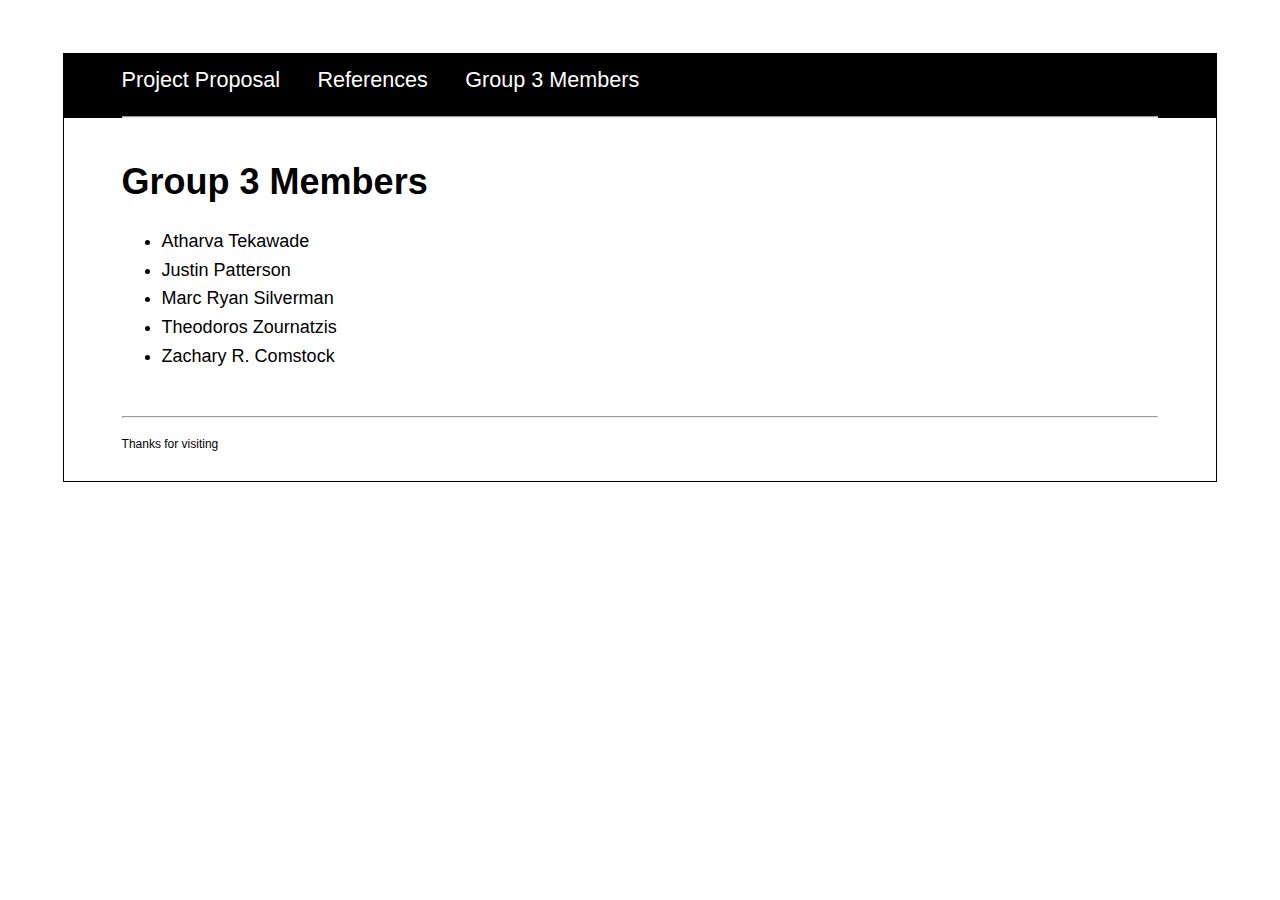
<file: about.html>
<!DOCTYPE html>
<html>
<head>
<title>About</title>
<link rel="icon" href="./images/favicon.png" type="image/x-icon">
<meta name="viewport" content="width=device-width, initial-scale=1.0">
<meta charset="UTF-8">
<link href="./style/style.css" rel="stylesheet" type="text/css" media="all">
</head>
<body>
<div id="container">
<header id="header">

<ul>
<li><a href="./index.html">Project Proposal</a></li>
<li><a href="./references.html">References</a></li>
<li><a href="./about.html">Group 3 Members</a></li>
</ul>
<!-- -->
<!-- + [RSS](./feed.xml) -->
<hr>
</header>
<article id="content">
<h1>Group 3 Members</h1>
<ul>
<li>Atharva Tekawade</li>
<li>Justin Patterson</li>
<li>Marc Ryan Silverman</li>
<li>Theodoros Zournatzis</li>
<li>Zachary R. Comstock</li>
</ul>
</article>
<footer id="footer">
<hr>
<p><small>Thanks for visiting</small></p>
</footer>
</div>
</body>
</html>
</file>
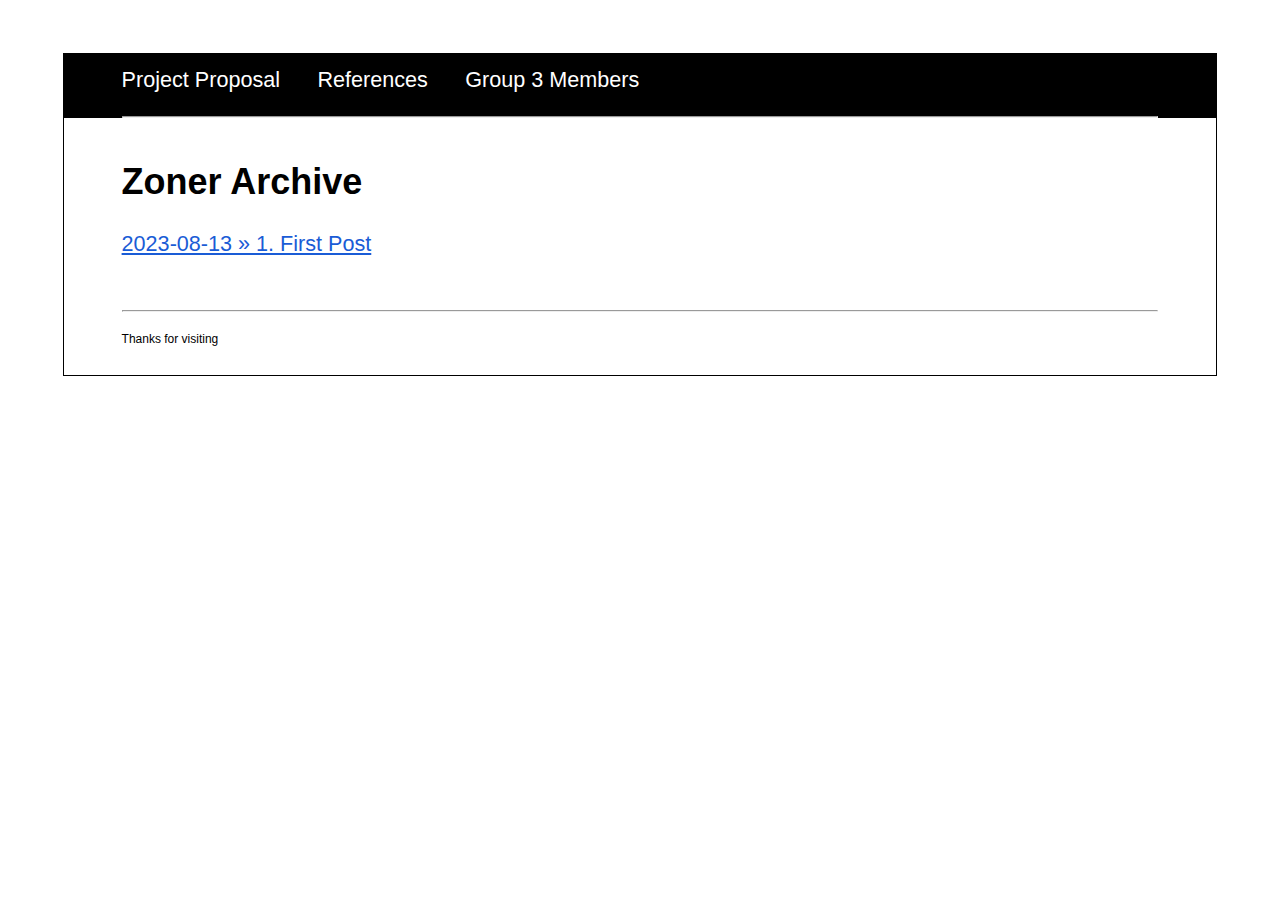
<file: archive.html>
<!DOCTYPE html>
<html>
<head>
<title>Zoner Archive</title>
<link rel="icon" href="./images/favicon.png" type="image/x-icon">
<meta name="viewport" content="width=device-width, initial-scale=1.0">
<meta charset="UTF-8">
<link href="./style/style.css" rel="stylesheet" type="text/css" media="all">
</head>
<body>
<div id="container">
<header id="header">

<ul>
<li><a href="./index.html">Project Proposal</a></li>
<li><a href="./references.html">References</a></li>
<li><a href="./about.html">Group 3 Members</a></li>
</ul>
<!-- -->
<!-- + [RSS](./feed.xml) -->
<hr>
</header>
<article id="content">
<h1>Zoner Archive</h1>
<p><div id="postlistdiv">
<ul>
<li><a href="./posts/2023-08-13-1.-first-post.html">2023-08-13 » 1. First Post</a></li>
</ul>
</div></p>
</article>
<footer id="footer">
<hr>
<p><small>Thanks for visiting</small></p>
</footer>
</div>
</body>
</html>
</file>
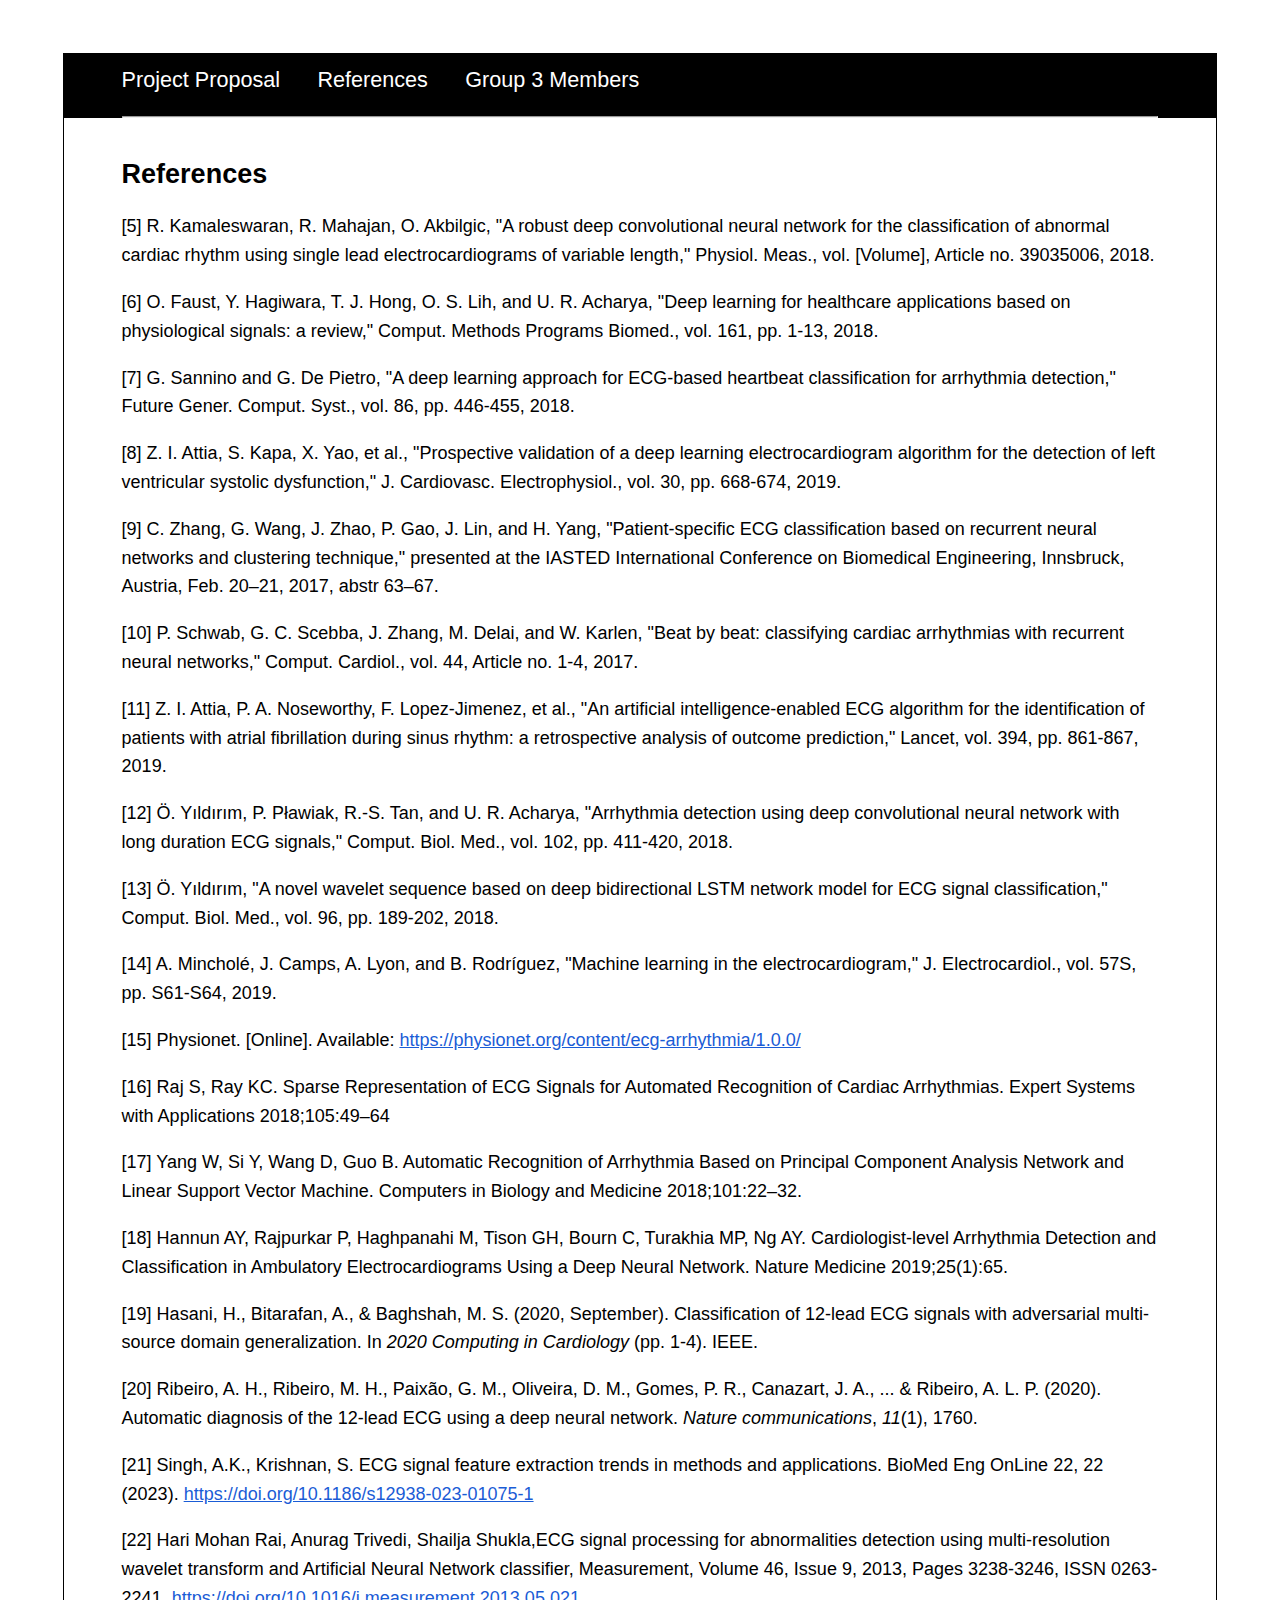
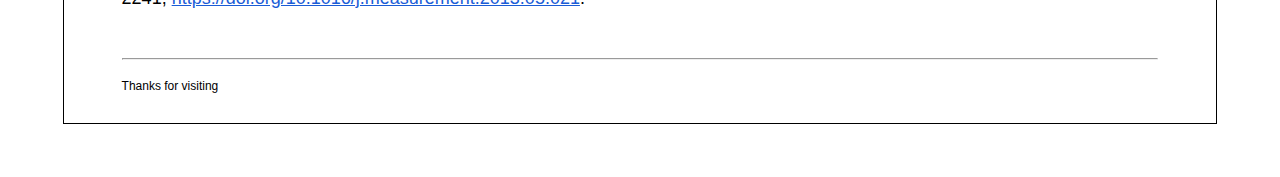
<file: references.html>
<!DOCTYPE html>
<html>
<head>
<title>References</title>
<link rel="icon" href="./images/favicon.png" type="image/x-icon">
<meta name="viewport" content="width=device-width, initial-scale=1.0">
<meta charset="UTF-8">
<link href="./style/style.css" rel="stylesheet" type="text/css" media="all">
</head>
<body>
<div id="container">
<header id="header">

<ul>
<li><a href="./index.html">Project Proposal</a></li>
<li><a href="./references.html">References</a></li>
<li><a href="./about.html">Group 3 Members</a></li>
</ul>
<!-- -->
<!-- + [RSS](./feed.xml) -->
<hr>
</header>
<article id="content">
<h2>References</h2>
<p>[5] R. Kamaleswaran, R. Mahajan, O. Akbilgic, &quot;A robust deep convolutional neural network for the classification of abnormal cardiac rhythm using single lead electrocardiograms of variable length,&quot; Physiol. Meas., vol. [Volume], Article no. 39035006, 2018.</p>
<p>[6] O. Faust, Y. Hagiwara, T. J. Hong, O. S. Lih, and U. R. Acharya, &quot;Deep learning for healthcare applications based on physiological signals: a review,&quot; Comput. Methods Programs Biomed., vol. 161, pp. 1-13, 2018.</p>
<p>[7] G. Sannino and G. De Pietro, &quot;A deep learning approach for ECG-based heartbeat classification for arrhythmia detection,&quot; Future Gener. Comput. Syst., vol. 86, pp. 446-455, 2018.</p>
<p>[8] Z. I. Attia, S. Kapa, X. Yao, et al., &quot;Prospective validation of a deep learning electrocardiogram algorithm for the detection of left ventricular systolic dysfunction,&quot; J. Cardiovasc. Electrophysiol., vol. 30, pp. 668-674, 2019.</p>
<p>[9] C. Zhang, G. Wang, J. Zhao, P. Gao, J. Lin, and H. Yang, &quot;Patient-specific ECG classification based on recurrent neural networks and clustering technique,&quot; presented at the IASTED International Conference on Biomedical Engineering, Innsbruck, Austria, Feb. 20–21, 2017, abstr 63–67.</p>
<p>[10] P. Schwab, G. C. Scebba, J. Zhang, M. Delai, and W. Karlen, &quot;Beat by beat: classifying cardiac arrhythmias with recurrent neural networks,&quot; Comput. Cardiol., vol. 44, Article no. 1-4, 2017.</p>
<p>[11] Z. I. Attia, P. A. Noseworthy, F. Lopez-Jimenez, et al., &quot;An artificial intelligence-enabled ECG algorithm for the identification of patients with atrial fibrillation during sinus rhythm: a retrospective analysis of outcome prediction,&quot; Lancet, vol. 394, pp. 861-867, 2019.</p>
<p>[12] Ö. Yıldırım, P. Pławiak, R.-S. Tan, and U. R. Acharya, &quot;Arrhythmia detection using deep convolutional neural network with long duration ECG signals,&quot; Comput. Biol. Med., vol. 102, pp. 411-420, 2018.</p>
<p>[13] Ö. Yıldırım, &quot;A novel wavelet sequence based on deep bidirectional LSTM network model for ECG signal classification,&quot; Comput. Biol. Med., vol. 96, pp. 189-202, 2018.</p>
<p>[14] A. Mincholé, J. Camps, A. Lyon, and B. Rodríguez, &quot;Machine learning in the electrocardiogram,&quot; J. Electrocardiol., vol. 57S, pp. S61-S64, 2019.</p>
<p>[15] Physionet. [Online]. Available: <a href="https://physionet.org/content/ecg-arrhythmia/1.0.0/">https://physionet.org/content/ecg-arrhythmia/1.0.0/</a></p>
<p>[16] Raj S, Ray KC. Sparse Representation of ECG Signals for Automated Recognition of Cardiac Arrhythmias. Expert Systems with Applications 2018;105:49–64</p>
<p>[17] Yang W, Si Y, Wang D, Guo B. Automatic Recognition of Arrhythmia Based on Principal Component Analysis Network and Linear Support Vector Machine. Computers in Biology and Medicine 2018;101:22–32.</p>
<p>[18] Hannun AY, Rajpurkar P, Haghpanahi M, Tison GH, Bourn C, Turakhia MP, Ng AY. Cardiologist-level Arrhythmia Detection and Classification in Ambulatory Electrocardiograms Using a Deep Neural Network. Nature Medicine 2019;25(1):65.</p>
<p>[19] Hasani, H., Bitarafan, A., &amp; Baghshah, M. S. (2020, September). Classification of 12-lead ECG signals with adversarial multi-source domain generalization. In <em>2020 Computing in Cardiology</em> (pp. 1-4). IEEE.</p>
<p>[20] Ribeiro, A. H., Ribeiro, M. H., Paixão, G. M., Oliveira, D. M., Gomes, P. R., Canazart, J. A., ... &amp; Ribeiro, A. L. P. (2020). Automatic diagnosis of the 12-lead ECG using a deep neural network. <em>Nature communications</em>, <em>11</em>(1), 1760.</p>
<p>[21] Singh, A.K., Krishnan, S. ECG signal feature extraction trends in methods and applications. BioMed Eng OnLine 22, 22 (2023). <a href="https://doi.org/10.1186/s12938-023-01075-1">https://doi.org/10.1186/s12938-023-01075-1</a></p>
<p>[22] Hari Mohan Rai, Anurag Trivedi, Shailja Shukla,ECG signal processing for abnormalities detection using multi-resolution wavelet transform and Artificial Neural Network classifier, Measurement, Volume 46, Issue 9, 2013, Pages 3238-3246, ISSN 0263-2241, <a href="https://doi.org/10.1016/j.measurement.2013.05.021">https://doi.org/10.1016/j.measurement.2013.05.021</a>.</p>
</article>
<footer id="footer">
<hr>
<p><small>Thanks for visiting</small></p>
</footer>
</div>
</body>
</html>
</file>
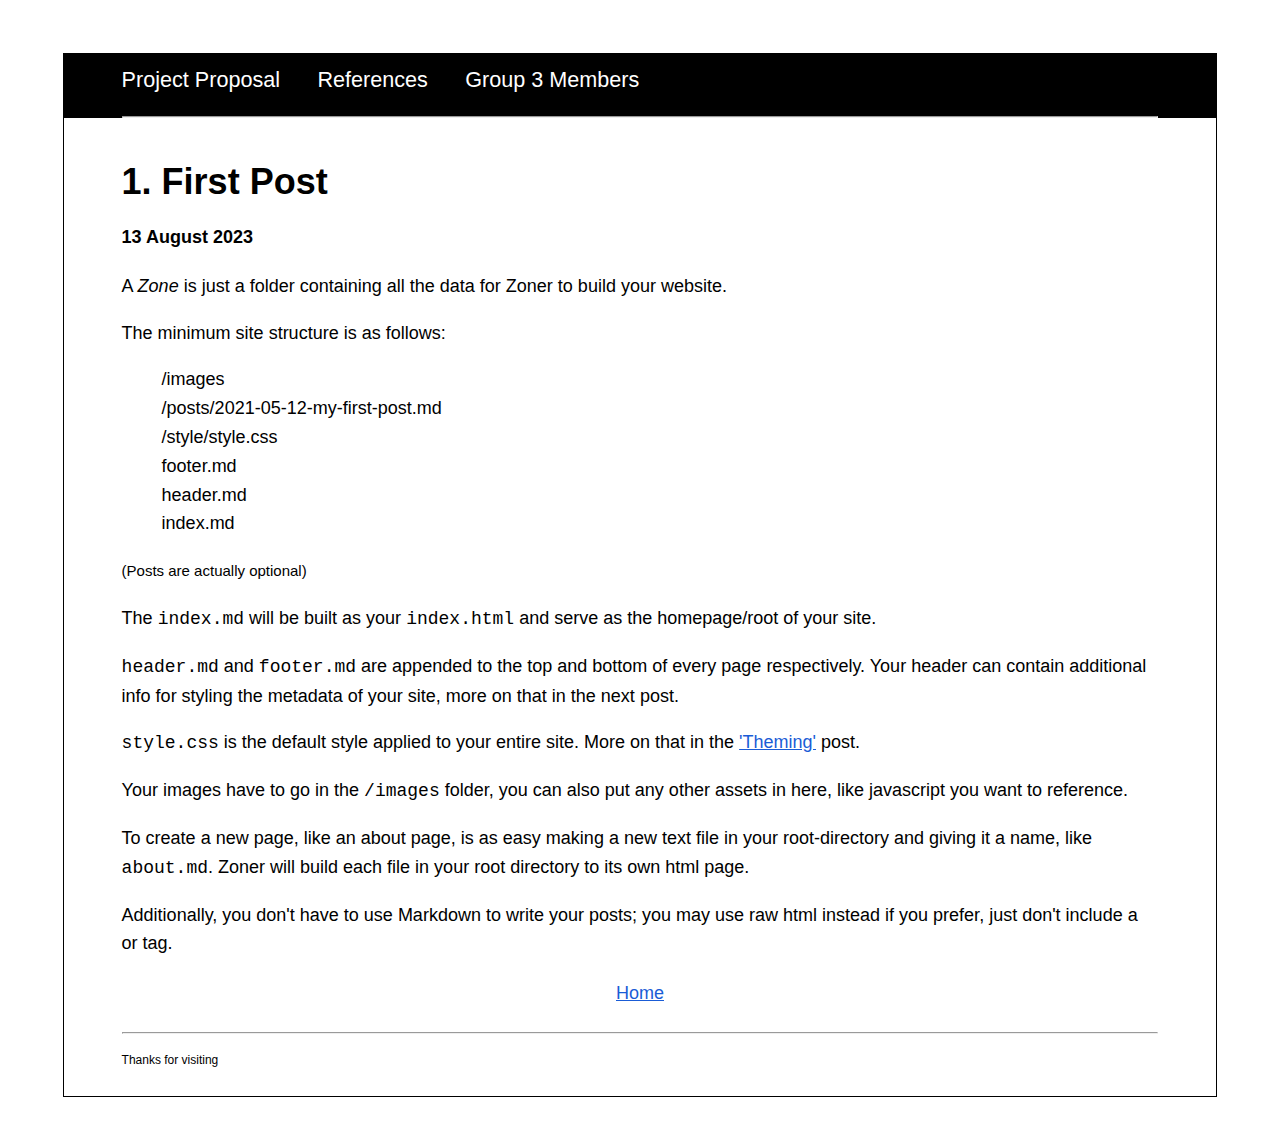
<file: posts/2023-08-13-1.-first-post.html>
<!DOCTYPE html>
<html>
<head>
<title>1. First Post</title>
<link rel="icon" href="../images/favicon.png" type="image/x-icon">
<meta name="viewport" content="width=device-width, initial-scale=1.0">
<meta charset="UTF-8">
<link href="../style/style.css" rel="stylesheet" type="text/css" media="all">
</head>
<body>
<div id="container">
<header id="header">

<ul>
<li><a href="../index.html">Project Proposal</a></li>
<li><a href="../references.html">References</a></li>
<li><a href="../about.html">Group 3 Members</a></li>
</ul>
<!-- -->
<!-- + [RSS](./feed.xml) -->
<hr>
</header>
<article id="content">
<h1>1. First Post</h1>
<h4>13 August 2023</h4>
<p>A <em>Zone</em> is just a folder containing all the data for Zoner to build your website.</p>
<p>The minimum site structure is as follows:</p>
<blockquote>
<p>/images  <br>
/posts/2021-05-12-my-first-post.md  <br>
/style/style.css  <br>
footer.md  <br>
header.md  <br>
index.md</p>
</blockquote>
<p><small>(Posts are actually optional)</small></p>
<p>The <code>index.md</code> will be built as your <code>index.html</code> and serve as the homepage/root of your site.</p>
<p><code>header.md</code> and <code>footer.md</code> are appended to the top and bottom of every page respectively. Your header can contain additional info for styling the metadata of your site, more on that in the next post.</p>
<p><code>style.css</code> is the default style applied to your entire site. More on that in the <a href="../posts/2021-05-10-3.-theming">'Theming'</a> post.</p>
<p>Your images have to go in the <code>/images</code> folder, you can also put any other assets in here, like javascript you want to reference.</p>
<p>To create a new page, like an about page, is as easy making a new text file in your root-directory and giving it a name, like <code>about.md</code>. Zoner will build each file in your root directory to its own html page.</p>
<p>Additionally, you don't have to use Markdown to write your posts; you may use raw html instead if you prefer, just don't include a <head> or <body> tag.</body></head></p>
<nav id="nextprev"><a href="../index.html">Home</a></nav>
</article>
<footer id="footer">
<hr>
<p><small>Thanks for visiting</small></p>
</footer>
</div>
</body>
</html>
</file>
<file: style/style.css>
/* CSS is how you can add style to your website, such as colors, fonts, and positioning of your
   HTML content. To learn how to do something, just try searching Google for questions like
   "how to change link color." */

body {
  background-color: rgb(255, 255, 255);
  font-size: 18px;
  font-family: "Mongolian Baiti", Helvetica, sans-serif;
  margin: 0;
}

p {
  line-height: 1.6em; /*I find the default HTML line-height tends to be a bit claustrophobic for main text*/
}
#content li {
  line-height: 1.6em; /*I find the default HTML line-height tends to be a bit claustrophobic for main text*/
}

/*This makes images shrink when their container becomes too small (responsive design)*/
img {
  max-width: 100%;
  height: auto;
  margin-top: 0.5em;
  margin-bottom: 0.5em;
}
.right {
  float: right;
  margin-left: 1em;
}
.left {
  float: left;
  margin-right: 1em;
}
.center {
  display: block;
  margin-right: auto;
  margin-left: auto;
  text-align: center;
}
@media only screen and (min-width: 600px) {
  .small {
  max-width: 80%;
  height: auto;
  }
}
.caption {
  margin-top: 0;
  font-size: 0.9em;
  font-style: italic;
}

a {
  color: #1a5cd6;
}
a:hover { 
  background-color: #34220b;
}

h1, h2, h3, h4, h5 {
  color: rgb(0, 0, 0);
}


/*#CONTAINER is the rectangle that has contains everything but the background!*/
#container {
  background-color: white;
  margin: 3em auto;
  width: 90%;
	max-width: 1500px;
  color: black; 
  outline-color: black;
  outline-style: solid;
  outline-width: 1px;
  outline-offset: 0;
}

#content {
  padding: 10px 5% 20px 5%;
}


/*HEADER STYLE*/
#header {
  background-color: black;
  padding: 0 5%;
}
#header ul {
  list-style-type: none;
  padding: 0.5em 0;
  margin: 0;
}
#header li {
  font-size: 1.2em;
  display: inline-block;
  margin-right: 1.5em;
  margin-bottom: 0.2em;
  margin-top: 0.2em;
}
#header li a {
  color: white;
  text-decoration: none;
  background-color: inherit;
}
#header li a:hover {
  text-decoration: underline;
}

/*POST LIST STYLE*/
#postlistdiv ul {
  font-size: 1.2em;
  padding: 0;
  list-style-type: none;
}
#recentpostlistdiv ul {
  font-size: 1.2em;
  padding: 0;
  list-style-type: none;
}
.moreposts {
  font-size: 0.8em;
  margin-top: 0.2em;
}

/*NEXT AND PREVIOUS LINKS STYLE*/
#nextprev {
  text-align: center;
  margin-top: 1.4em;
}

/*DISQUS STYLE*/
#disqus_thread {
  margin-top: 1.6em;
}

/*FOOTER STYLE*/
#footer {
  font-size: 0.8em;
  padding: 0 5% 10px 5%;
}
</file>
